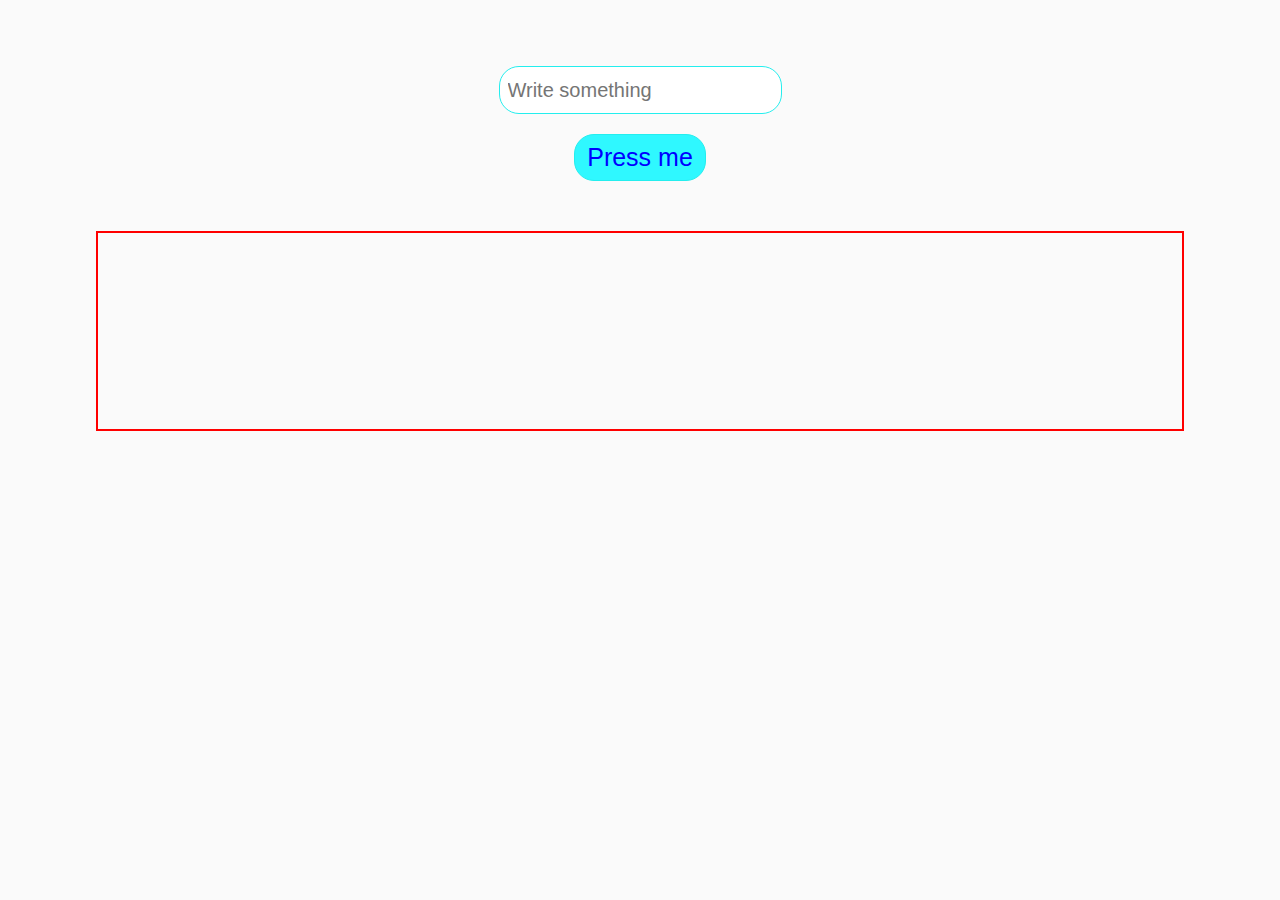
<file: index.html>
<!DOCTYPE html>
<html lang="ru">
  <head>
    <meta charset="UTF-8" />
    <meta http-equiv="X-UA-Compatible" content="IE=edge" />
    <meta name="viewport" content="width=device-width, initial-scale=1.0" />
    <title>testDev3</title>
    <link rel="stylesheet" href="./css/common.css" />
  </head>
  <body>
    <form id="name-form">
      <input type="text" id="name-input" placeholder="Write something" />
      <button type="submit" id="name-button">Press me</button>
    </form>

    <div id="word-container"></div>

    <!-- <div id="text-container">
      <p id="text">This is a sample text that can be selected and moved.</p>
    </div>  -->

    <!-- <div id="word-container">
      <span class="letter">C</span>
      <span class="letter">A</span>
      <span class="letter">T</span>
      <span class="letter">C</span>
      <span class="letter">H</span>
    </div> -->

    <script src="./js/test.js" type="module"></script>
    <!-- <script src="./js/testNasta.js" type="module"></script> -->
  </body>
</html>
</file>
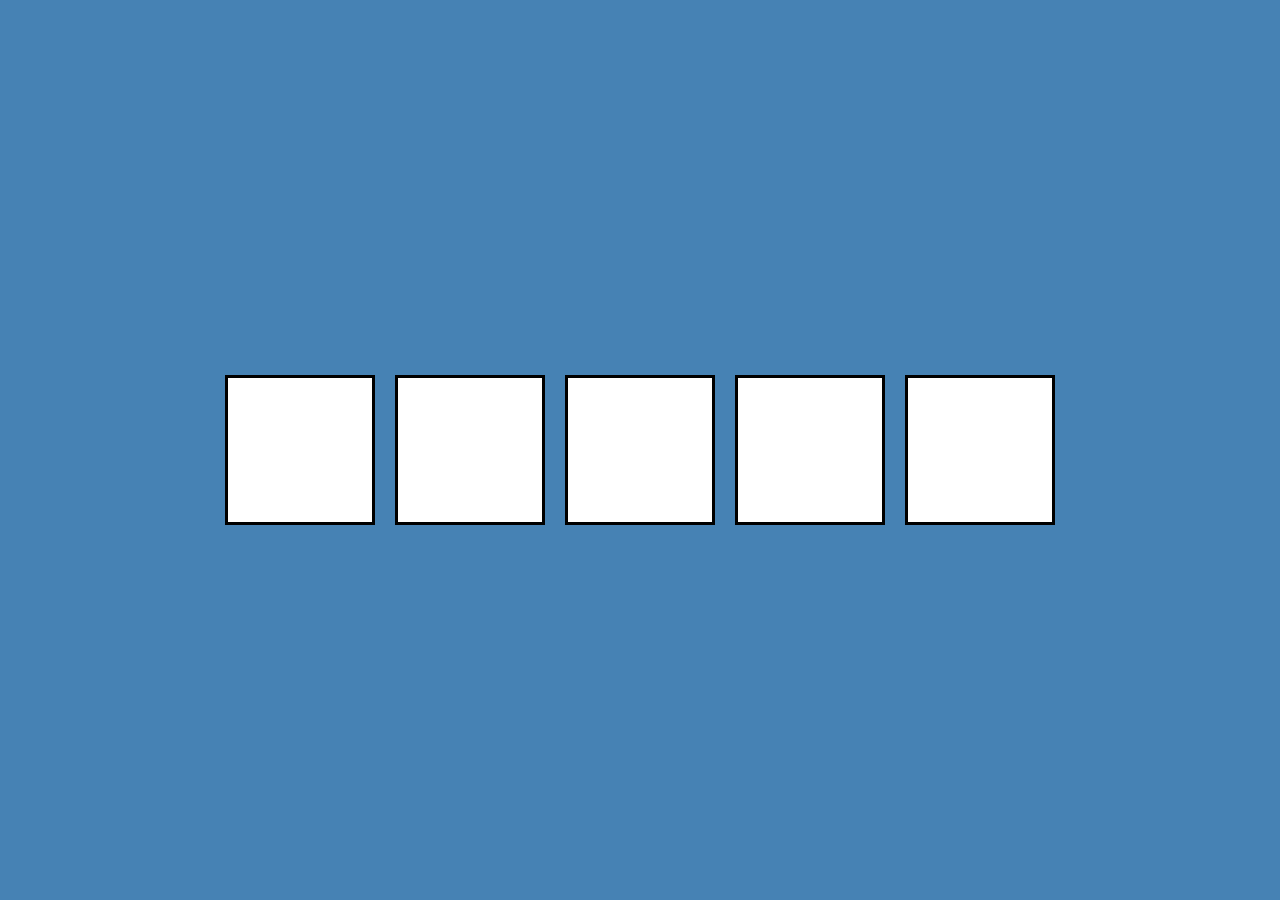
<file: example/index.html>
<!DOCTYPE html>
<html lang="en">
  <head>
    <meta charset="UTF-8" />
    <meta name="viewport" content="width=device-width, initial-scale=1.0" />
    <link rel="stylesheet" href="style.css" />
    <title>Drag N Drop</title>
  </head>
  <body>
    <div class="empty">
      <div class="fill" draggable="true"></div>
    </div>
    <div class="empty"></div>
    <div class="empty"></div>
    <div class="empty"></div>
    <div class="empty"></div>

    <script src="script.js"></script>
  </body>
</html>
</file>
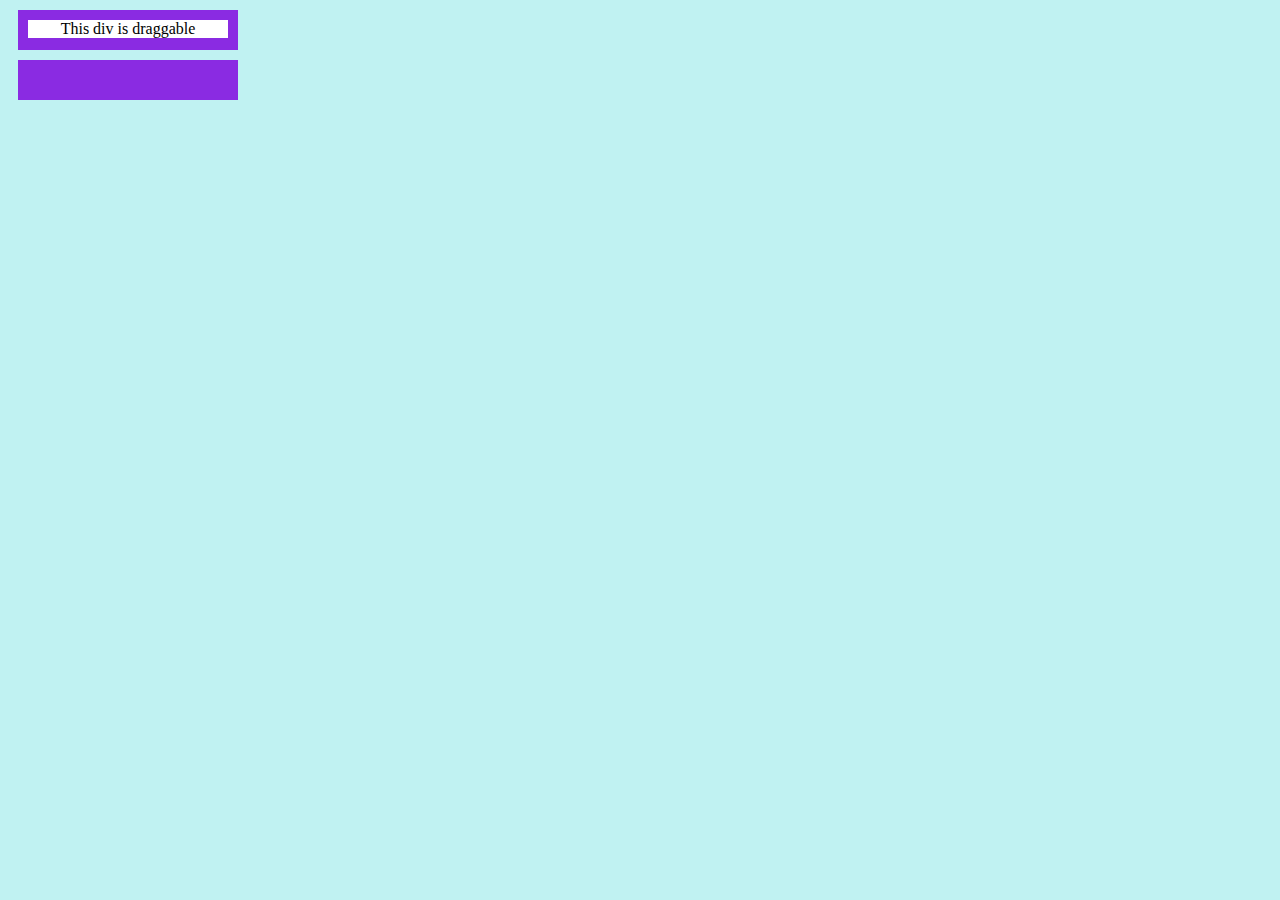
<file: exampleGoogl/index.html>
<!DOCTYPE html>
<html lang="en">
  <head>
    <meta charset="UTF-8" />
    <meta name="viewport" content="width=device-width, initial-scale=1.0" />
    <link rel="stylesheet" href="style.css" />
    <title>Drag N Drop</title>
  </head>
  <body>
    <div class="dropzone">
      <div id="draggable" draggable="true">This div is draggable</div>
    </div>
    <div class="dropzone" id="drop-target"></div>

    <script src="script.js"></script>
  </body>
</html>
</file>
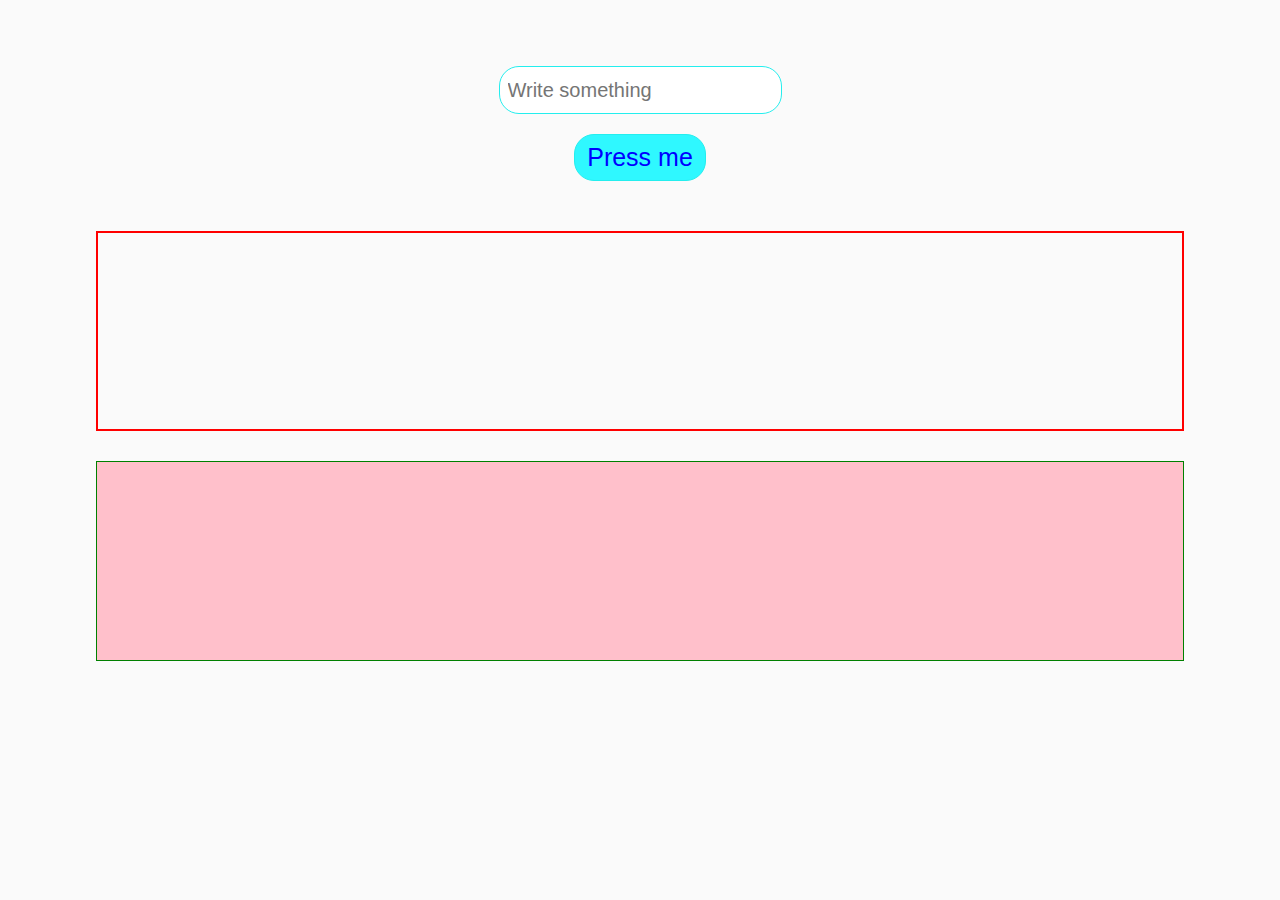
<file: words/index.html>
<!DOCTYPE html>
<html lang="ru">
  <head>
    <meta charset="UTF-8" />
    <meta http-equiv="X-UA-Compatible" content="IE=edge" />
    <meta name="viewport" content="width=device-width, initial-scale=1.0" />
    <title>testDev3Words</title>
    <link rel="stylesheet" href="../css/common.css" />
    <link rel="stylesheet" href="./style.css" />
  </head>
  <body>
    <form id="name-form">
      <input type="text" id="name-input" placeholder="Write something" />
      <button type="submit" id="name-button">Press me</button>
    </form>

    <div id="word-container"></div>

    <div class="dropzone" id="drop-target"></div>

    <script src="./script.js" type="module"></script>
  </body>
</html>
</file>
<file: css/common.css>
* {
  box-sizing: border-box;
}

body {
  margin: 16px;
  font-family: -apple-system, BlinkMacSystemFont, "Segoe UI", Roboto, Oxygen,
    Ubuntu, Cantarell, "Open Sans", "Helvetica Neue", sans-serif;
  background-color: #fafafa;
  color: #212121;
  padding: 50px;
  font-size: 20px;
  line-height: 1.5;
  text-align: center;
  user-select: none;
}
form {
  display: flex;
  flex-direction: column;
  align-items: center;
  justify-content: center;
  gap: 20px;
}
input {
  padding: 8px;
  font: inherit;
  border-radius: 20px;
  border: 1px solid rgb(36, 238, 238);
  display: block;
}

button {
  padding: 8px 12px;
  cursor: pointer;
  border: 1px solid rgb(36, 238, 238);
  background: rgb(47, 248, 255);
  font-size: 25px;
  border-radius: 20px;
  color: blue;
  margin-bottom: 20px;
}
span {
  position: absolute;
  background-color: yellow;
}

#word-container {
  /* display: flex;
  padding: 20px; */
  gap: 10px;
  border: 2px solid red;
  /* flex-direction: column; */
  /* align-items: center;
  justify-content: center; */
  margin: 30px;
  padding: 10px;
  min-height: 200px;
}

.letter {
  font-size: 32px;
  color: black;
  cursor: pointer;
  position: relative;
  user-select: none; /* Disable text selection */
  border: 2px solid aqua;
  padding: 5px;
}
</file>
<file: example/style.css>
* {
  box-sizing: border-box;
}

body {
  background-color: steelblue;
  display: flex;
  align-items: center;
  justify-content: center;
  height: 100vh;
  overflow: hidden;
  margin: 0;
}

.empty {
  height: 150px;
  width: 150px;
  margin: 10px;
  border: solid 3px black;
  background: white;
}

.fill {
  background-image: url("https://source.unsplash.com/random/150x150");
  height: 145px;
  width: 145px;
  cursor: pointer;
}

.hold {
  border: solid 5px #ccc;
}

.hovered {
  background-color: #333;
  border-color: white;
  border-style: dashed;
}

@media (max-width: 800px) {
  body {
    flex-direction: column;
  }
}
</file>
<file: exampleGoogl/style.css>
/* * {
  box-sizing: border-box;
} */

body {
  background-color: rgb(192, 242, 242);
  /* Prevent the user from selecting text in the example запретить пользователю выбирать текст в при мере*/
  user-select: none;
  /* display: flex;
  align-items: center;
  justify-content: center;
  height: 100vh;
  overflow: hidden;
  margin: 0; */
}

#draggable {
  text-align: center;
  background: white;
}

.dropzone {
  width: 200px;
  height: 20px;
  background: blueviolet;
  margin: 10px;
  padding: 10px;
}
</file>
<file: words/style.css>
/* #text-container {
  padding-top: 80px;
  position: relative;
  width: 100%;
  height: 300px;
  border: 1px solid black;
  user-select: none; Отключить стандартное выделение 
} */
.selected {
  background-color: yellow; /* Цвет выделения */
}
.selection-box {
  position: absolute;
  border: 1px dashed blueviolet;
  background-color: rgba(0, 0, 0, 0.2);
  /* pointer-events: none; */
}
.dragging {
  background-color: rgb(192, 253, 255);
}
.dropzone {
  /* width: 200px; */
  /* height: 20px; */
  background: pink;
  margin: 30px;
  padding: 10px;
  border: 1px solid green;
  position: relative;
  min-height: 200px;
}
</file>
